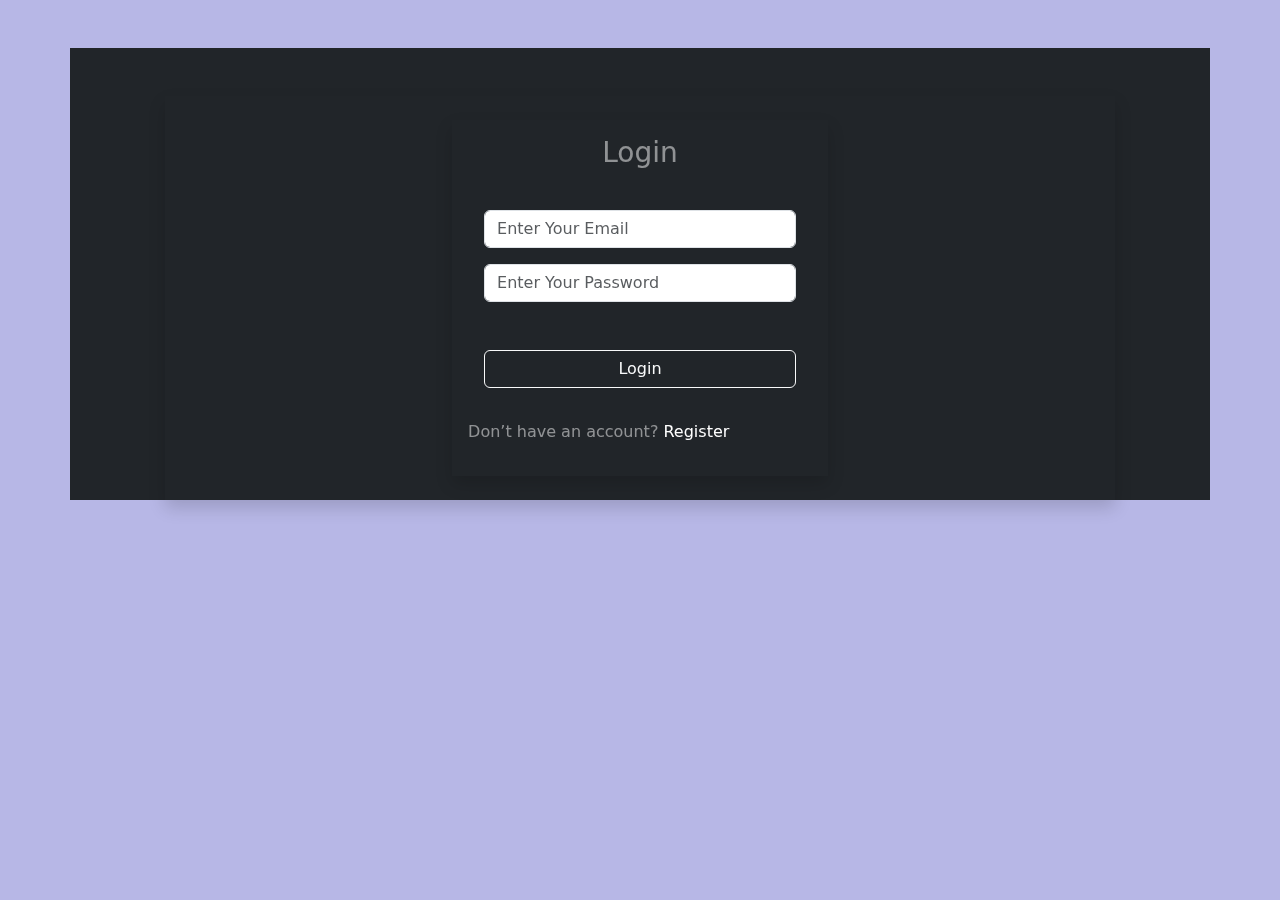
<file: index.html>
<!DOCTYPE html>
<html lang="en">
<head>
    <meta charset="UTF-8">
    <meta name="viewport" content="width=device-width, initial-scale=1.0">
    <title>Login</title>

    <link rel="stylesheet" href="css/all.min.css">
    <link rel="stylesheet" href="css/bootstrap.min.css">
    <link rel="stylesheet" href="css/index.css">

</head>
<body >

    <div class="container pt-5">
        <div class="row d-flex justify-content-center pt-5 bg-dark">
            <div class=" box  col-10 d-flex p-4 shadow">
                <div class=" group col-5 m-auto shadow d-flex flex-column gap-3 p-3">
                    <h3 class=" text-center text-white-50"> Login </h3>
                    <div class=" d-flex flex-column gap-3 p-3">
                        <input class=" form-control" id="emailId" type="email" placeholder="Enter Your Email">
                        <p id="validemail" class=" d-none text-white">Email must be a valid one </p>
                        <input class=" form-control" id="passId" type="password" placeholder="Enter Your Password">
                        <p id="validpass" class=" d-none text-white">password must have more than 5 characters </p>

                        <p id="msg" class=" text-white text-center"></p>
                        <button onclick="login()" id="btnIn" class=" btn btn-outline-light px-5"><a id="anchor" class=" d-none"></a>Login</button>
                    </div>
                    
                    <p class=" text-white-50">Don’t have an account? <span><a href="pages/Register.html">Register</a></span></p>
                </div>
                
            </div>


            
        </div>
    </div>
    

    <script src="js/bootstrap.bundle.min.js"></script>
    <script src="js/login.js"></script>
</body>
</html>
</file>
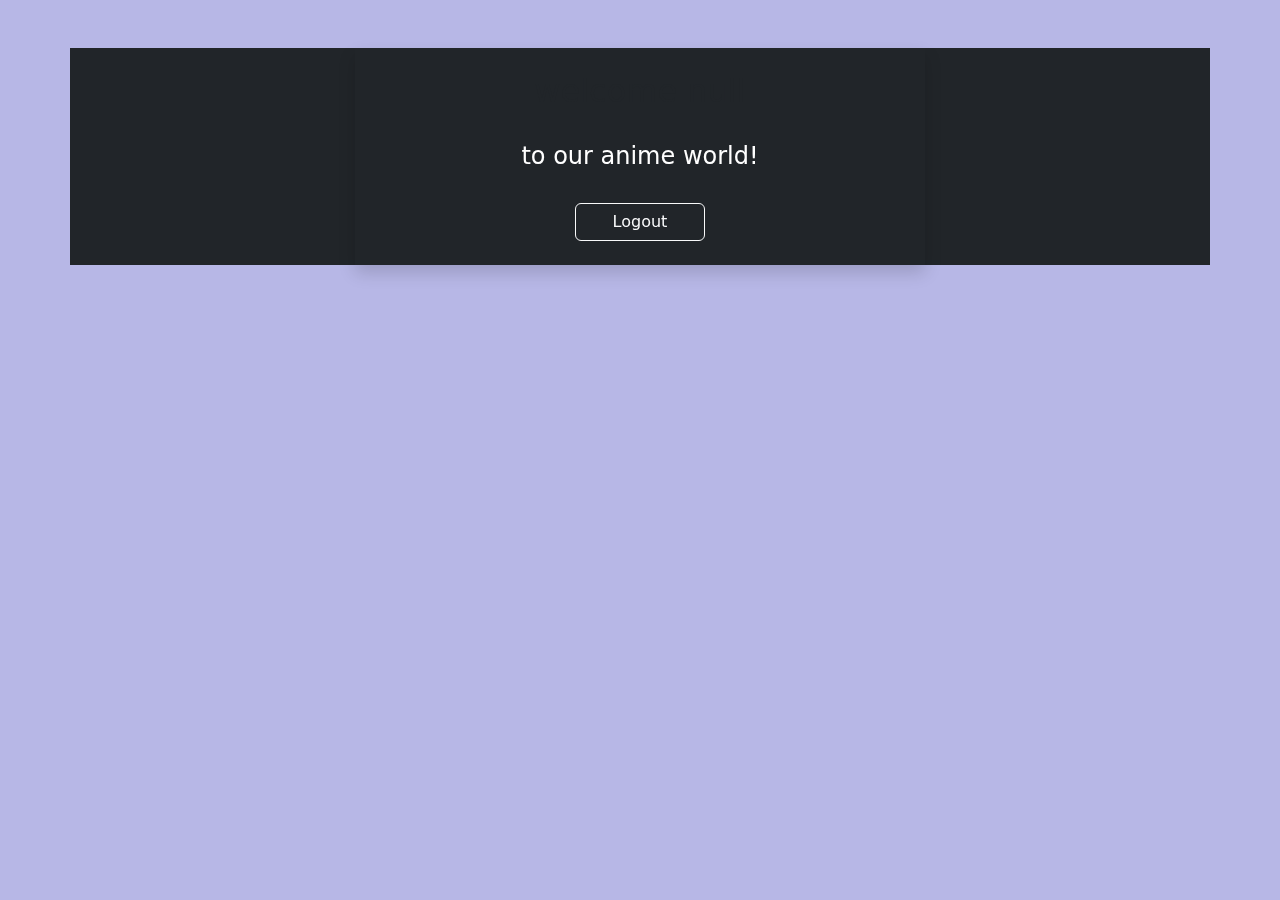
<file: pages/home.html>
<!DOCTYPE html>
<html lang="en">
<head>
    <meta charset="UTF-8">
    <meta name="viewport" content="width=device-width, initial-scale=1.0">
    <title>home</title>

    <link rel="stylesheet" href="../css/all.min.css">
    <link rel="stylesheet" href="../css/bootstrap.min.css">
    <link rel="stylesheet" href="../css/index.css">

</head>
<body onload="load()">

    <div class="container pt-5" id="btnUp" >
        <div class="row d-flex justify-content-center align-items-center bg-dark">
            <div class=" box  col-10 d-flex flex-column justify-content-center align-items-center p-4 shadow w-50">
                
                <h2 id="welcome"></h2>
                <!-- <h4 ><span class="userInfo"></span></h4> -->
                <h4 class=" text-white py-4"> to our anime world!</h4>
                <button onclick="logOut()" id="logout" class=" btn btn-outline-light w-25">Logout</button>

            </div>
            
            
        </div>
    </div>


    <script src="../js/bootstrap.bundle.min.js"></script>
    <script src="../js/login.js"></script>
</body>
</html>
</file>
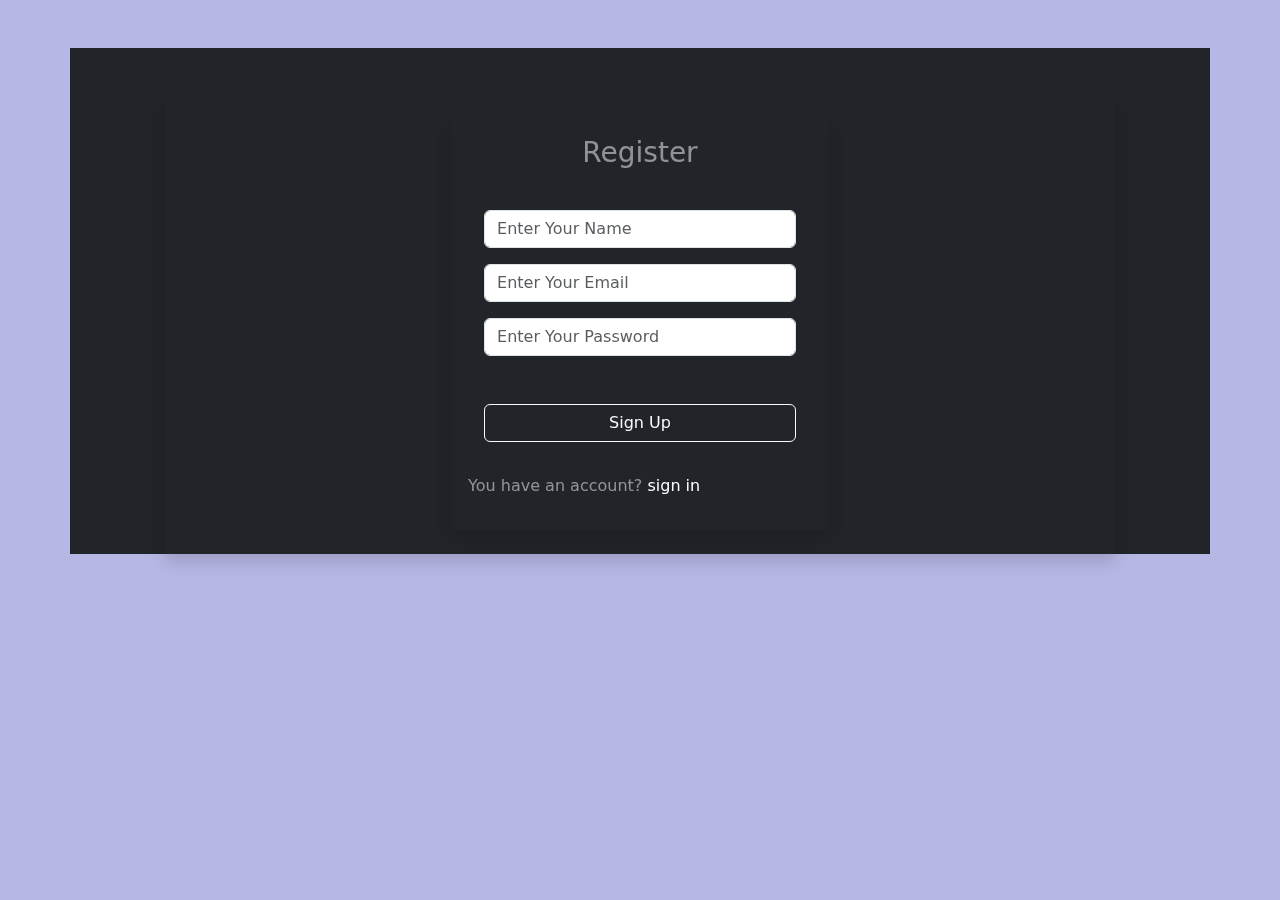
<file: pages/Register.html>
<!DOCTYPE html>
<html lang="en">
<head>
    <meta charset="UTF-8">
    <meta name="viewport" content="width=device-width, initial-scale=1.0">
    <title>Sign Up</title>

    <link rel="stylesheet" href="../css/all.min.css">
    <link rel="stylesheet" href="../css/bootstrap.min.css">
    <link rel="stylesheet" href="../css/index.css">

</head>
<body >

    <div class="container pt-5" id="btnUp" >
        <div class="row d-flex justify-content-center pt-5 bg-dark">
            <div class=" box  col-10 d-flex p-4 shadow">
                <div class=" group col-5 m-auto shadow d-flex flex-column gap-3 p-3">
                    <h3 class=" text-center text-white-50"> Register </h3>
                    
                        <div class=" d-flex flex-column gap-3 p-3">
                            <input oninput="ValidationName()" class=" form-control" id="NameId" type="text" placeholder="Enter Your Name">
                            <p id="validname" class=" d-none text-white">Name must have more than 2 characters </p>
                            <input oninput="ValidationEmail()" class=" form-control" id="EmailId" type="email" placeholder="Enter Your Email">
                            <p id="validemail" class=" d-none text-white">Email must be a valid one </p>
                            <input oninput="ValidationPass()" class=" form-control" id="PassId" type="password" placeholder="Enter Your Password">
                            <p id="validpass" class=" d-none text-white">password must have more than 5 characters </p>

                            <p id="alert-msg" class=" text-white text-center"></p>
                            <button onclick="save()" class=" btn btn-outline-light px-5" id="btnUp">Sign Up</button>
                            </div>
                    
                    <p class=" text-white-50">You have an account? <span><a href="../index.html">sign in</a></span></p>
                </div>
               
            </div>
            
        </div>
    </div>
    

    <script src="../js/bootstrap.bundle.min.js"></script>
    <script src="../js/register.js"></script>
</body>
</html>
</file>
<file: css/index.css>
body{
    background-color:rgba(111, 111, 206,0.5);
}
.box{
    backdrop-filter: blur(20px);
}

a{
    text-decoration: none;
    color: white;

}
.pic{
    width: 12%;
}
</file>
